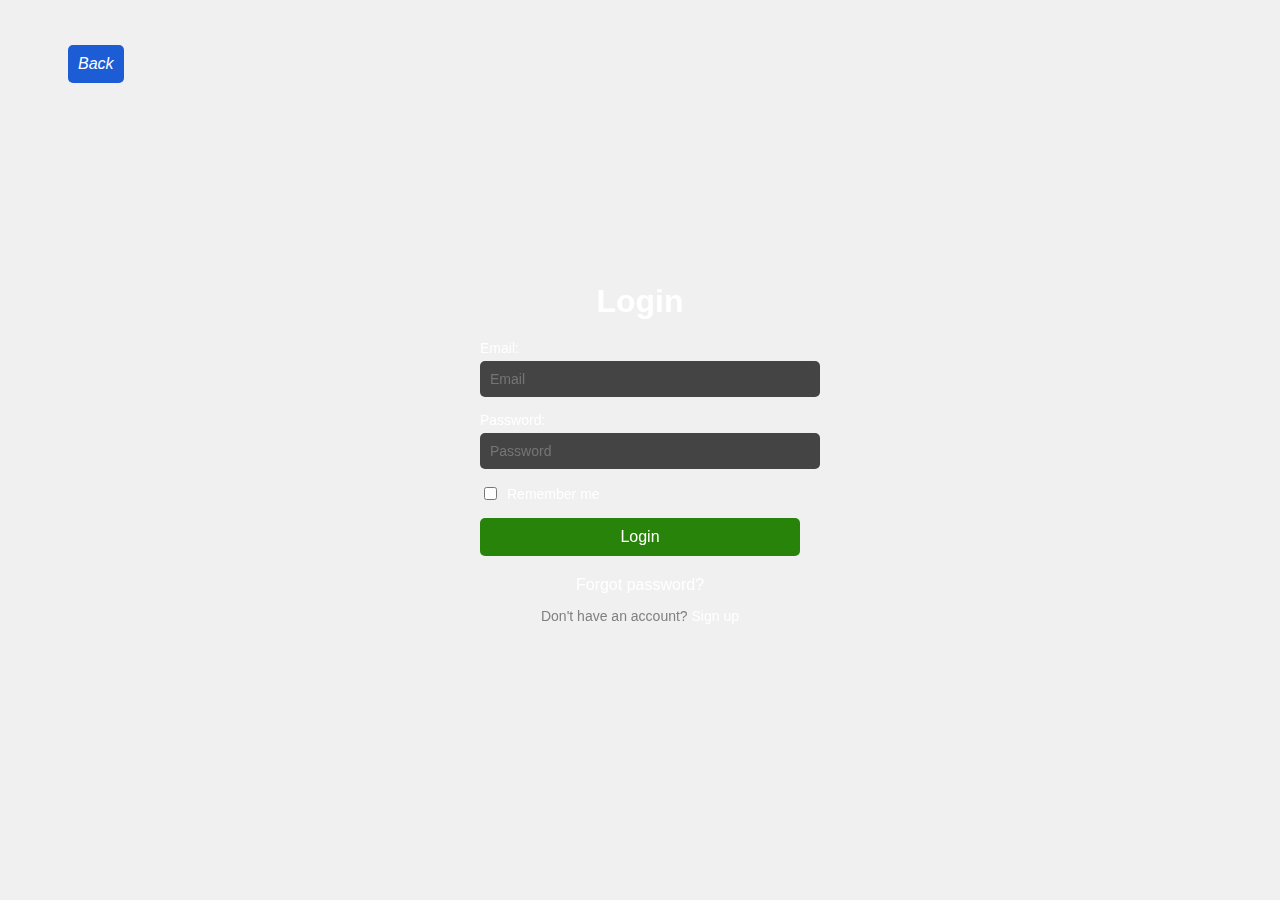
<file: html/login.html>
<!DOCTYPE html>
<html lang="en">
  <head>
    <meta charset="UTF-8" />
    <meta name="viewport" content="width=device-width, initial-scale=1.0" />
    <title>Login</title>
    <link rel="stylesheet" href="../css/login.css" />
    <link
      rel="shortcut icon"
      href="https://img.icons8.com/?size=100&id=R0EFIzlnDZTW&format=png&color=000000"
      type="image/x-icon"
    />
    <link
      rel="stylesheet"
      href="https://fonts.googleapis.com/icon?family=Material+Icons"
    />
  </head>
  <body>
    <a href="../index.html">
        <button class="back">
          <i class="arrow_back">Back</i>
        </button>
      </a>
    <div class="login-container">
      <form class="login-form">
        <h1>Login</h1>
        <div class="input-group">
          <label for="email">Email:</label>
          <input
            type="email"
            id="email_user"
            name="email"
            placeholder="Email"
            required
          />
        </div>
        <div class="input-group">
          <label for="password">Password:</label>
          <input
            type="password"
            id="password_user"
            name="password"
            minlength="6"
            maxlength="16"
            placeholder="Password"
            required
          />
        </div>
        <div class="checkbox-group">
          <input type="checkbox" id="remember-me" />
          <label for="remember-me">Remember me</label>
        </div>
        <button type="submit" class="login-btn" id="login-btn">Login</button>
        <div class="form-footer">
          <a href="#" style="color: white;">Forgot password?</a>
          <p style="color: gray;">Don't have an account? <a id="signup-btn" href="./signup.html" style="color: white;">Sign up</a></p>
        </div>

        
      </form>
    </div>

    <script src="../js/login-signup.js"></script>

  </body>
</html>
</file>
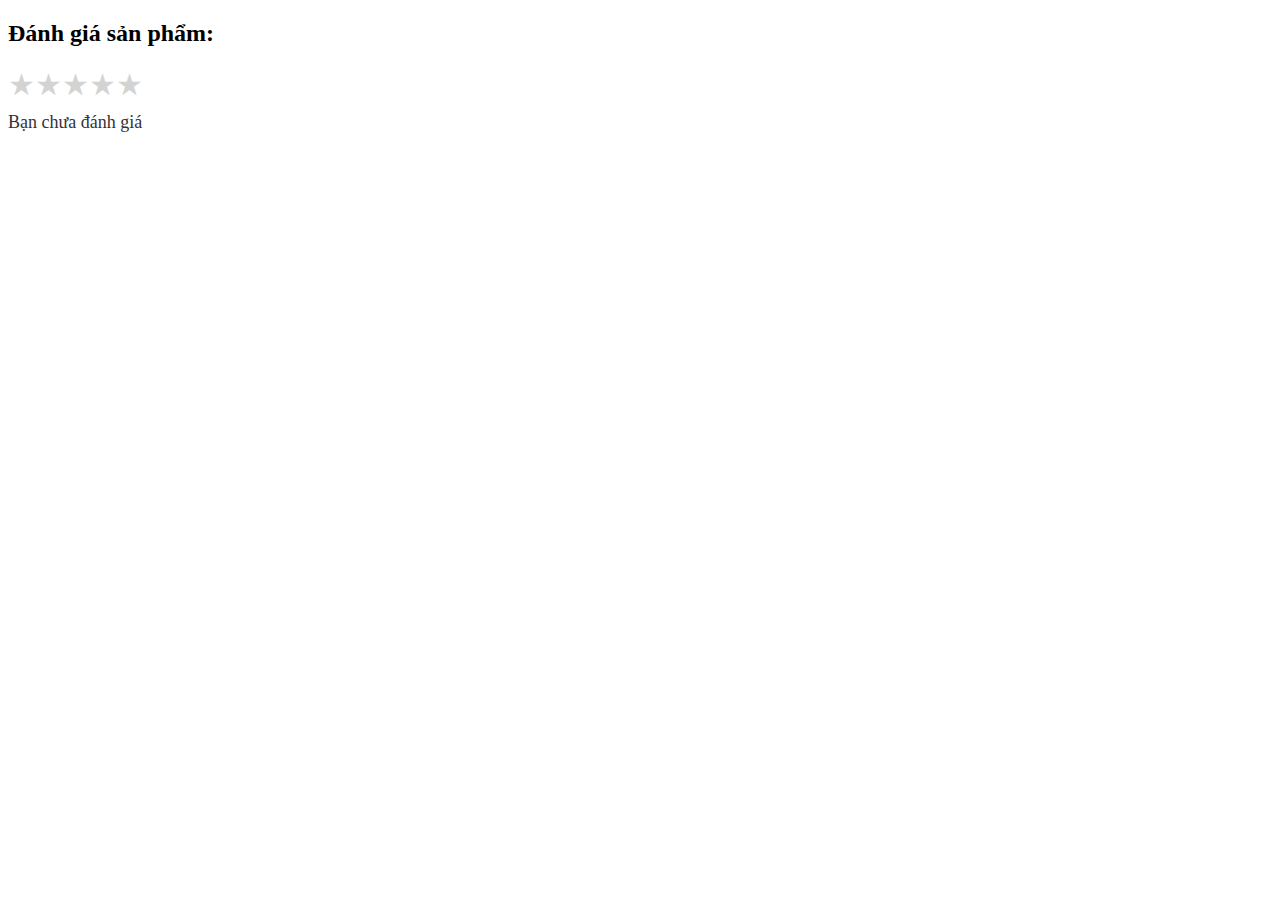
<file: html/test.html>
<!DOCTYPE html>
<html lang="vi">
<head>
  <meta charset="UTF-8">
  <title>Đánh giá sản phẩm</title>
  <style>
    .star-rating {
      direction: rtl;
      display: inline-flex;
      font-size: 30px;
    }
    .star-rating input[type="radio"] {
      display: none;
    }
    .star-rating label {
      color: lightgray;
      cursor: pointer;
      transition: color 0.2s;
    }
    .star-rating input[type="radio"]:checked ~ label {
      color: gold;
    }
    .star-rating label:hover,
    .star-rating label:hover ~ label {
      color: orange;
    }
    #result {
      margin-top: 10px;
      font-size: 18px;
      color: #333;
    }
  </style>
</head>
<body>

  <h2>Đánh giá sản phẩm:</h2>

  <form id="ratingForm">
    <div class="star-rating">
      <input type="radio" id="star5" name="rating" value="5"><label for="star5">★</label>
      <input type="radio" id="star4" name="rating" value="4"><label for="star4">★</label>
      <input type="radio" id="star3" name="rating" value="3"><label for="star3">★</label>
      <input type="radio" id="star2" name="rating" value="2"><label for="star2">★</label>
      <input type="radio" id="star1" name="rating" value="1"><label for="star1">★</label>
    </div>
  </form>

  <div id="result">Bạn chưa đánh giá</div>

  <script>
    // Lấy tất cả input radio có tên là 'rating'
    const ratingInputs = document.querySelectorAll('input[name="rating"]');
    const resultDiv = document.getElementById('result');

    // Gắn sự kiện thay đổi
    ratingInputs.forEach(input => {
      input.addEventListener('change', function() {
        const selectedRating = this.value;
        // Hiển thị kết quả
        resultDiv.textContent = `Bạn đã đánh giá ${selectedRating} sao`;
        // Lưu vào localStorage (có thể đổi sang gửi Firebase nếu muốn)
        localStorage.setItem('userRating', selectedRating);
      });
    });

    // Hiển thị lại nếu đã lưu trước đó
    window.addEventListener('DOMContentLoaded', () => {
      const savedRating = localStorage.getItem('userRating');
      if (savedRating) {
        document.getElementById('star' + savedRating).checked = true;
        resultDiv.textContent = `Bạn đã đánh giá ${savedRating} sao trước đó`;
      }
    });
  </script>

</body>
</html>
</file>
<file: css/login.css>
body {
    font-family: Arial, sans-serif;
    background-color: #f0f0f0;
    background-image: url(https://png.pngtree.com/thumb_back/fh260/background/20230623/pngtree-grocery-items-in-3d-view-image_3658101.jpg);
    background-size: cover;
    background-position: center;
    display: flex;
    justify-content: center;
    align-items: center;
    height: 100vh;
    margin: 0;
}

.login-container {
    padding: 30px;
    border-radius: 10px;
    width: 320px;
    backdrop-filter: blur(25px);
}

.login-form {
    display: flex;
    flex-direction: column;
}

.login-form h1 {
    color: #fff;
    text-align: center;
    margin-bottom: 20px;
}

.input-group {
    margin-bottom: 15px;
}

.input-group label {
    color: #fff;
    font-size: 14px;
    margin-bottom: 5px;
    display: block;
}

.input-group input {
    width: 100%;
    padding: 10px;
    border: none;
    border-radius: 5px;
    background-color: #444;
    color: #fff;
    font-size: 14px;
}

.checkbox-group {
    display: flex;
    align-items: center;
    margin-bottom: 15px;
}

.checkbox-group input {
    margin-right: 10px;
}

.checkbox-group label {
    color: #fff;
    font-size: 14px;
}

.login-btn {
    background-color: #27830a;
    color: #fff;
    padding: 10px;
    border: none;
    border-radius: 5px;
    cursor: pointer;
    font-size: 16px;
    transition: background-color 0.3s ease;
}

.login-btn:hover {
    background-color: #014e01;
}

#google-login-btn {
    background-color: #fff;
    color: #444;
    padding: 10px;
    border: none;
    border-radius: 5px;
    cursor: pointer;
    font-size: 16px;
    margin-top: 10px;
    margin-bottom: 10px;
    transition: background-color 0.3s ease, color 0.3s ease;
}

#google-login-btn:hover {
    background-color: #ffffff;
    color: #000000;
}

.form-footer {
    text-align: center;
    margin-top: 20px;
}

.form-footer a {
    color: #000;
    text-decoration: none;
}

.form-footer a:hover {
    text-decoration: underline;
}

.form-footer p {
    color: #fff;
    font-size: 14px;
}

.back {
    margin-left: 4px;
    background-color: #1c5cd4;
    color: #fff;
    padding: 10px;
    border: none;
    border-radius: 5px;
    cursor: pointer;
    font-size: 16px;
    transition: background-color 0.3s ease;
    position: absolute;
    left: 5%;
    top: 5%;
    z-index: 10;
}

.back:hover {
    background-color: #043ba1;
}

@media only screen and (max-width: 768px) {
    body {
        font-size: 16px;
    }
    .back {
        left: 5%;
        top: 5%;
    }
}
</file>
